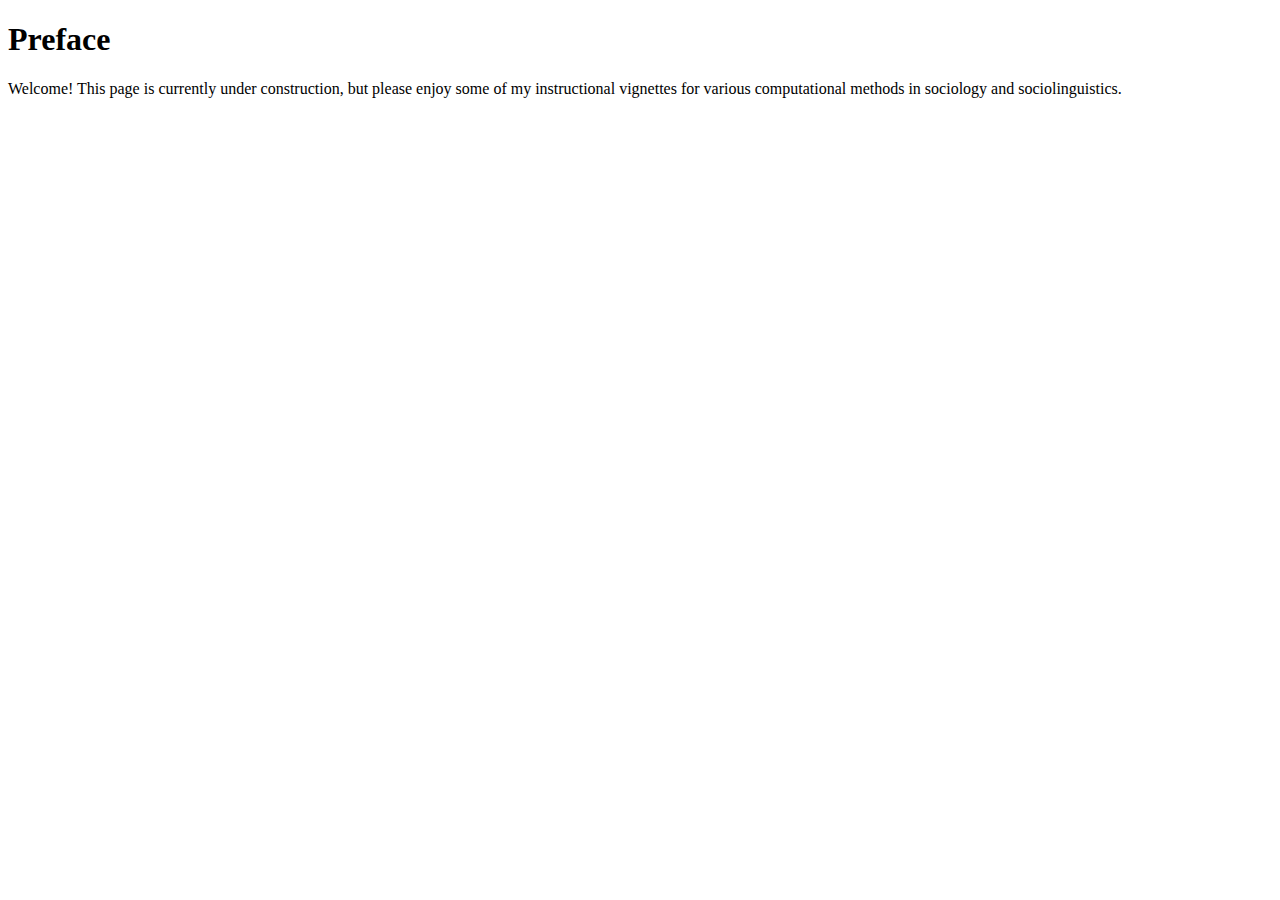
<file: index.html>
<!DOCTYPE html>
<html xmlns="http://www.w3.org/1999/xhtml" lang="en" xml:lang="en">

<head>

<meta charset="utf-8" />
<meta name="generator" content="quarto-1.6.42" />

<meta name="viewport" content="width=device-width, initial-scale=1.0, user-scalable=yes" />


<title>index</title>
<style>
code{white-space: pre-wrap;}
span.smallcaps{font-variant: small-caps;}
div.columns{display: flex; gap: min(4vw, 1.5em);}
div.column{flex: auto; overflow-x: auto;}
div.hanging-indent{margin-left: 1.5em; text-indent: -1.5em;}
ul.task-list{list-style: none;}
ul.task-list li input[type="checkbox"] {
  width: 0.8em;
  margin: 0 0.8em 0.2em -1em; /* quarto-specific, see https://github.com/quarto-dev/quarto-cli/issues/4556 */ 
  vertical-align: middle;
}
</style>

<!-- htmldependencies:E3FAD763 -->


</head>

<body>

<div id="quarto-content" class="page-columns page-rows-contents page-layout-article">
<div id="quarto-margin-sidebar" class="sidebar margin-sidebar">
</div>
<main class="content" id="quarto-document-content">




<section id="preface" class="level1 unnumbered">
<h1 class="unnumbered">Preface</h1>
<p>Welcome! This page is currently under construction, but please enjoy some of my instructional vignettes for various computational methods in sociology and sociolinguistics.</p>
</section>

</main>
<!-- /main column -->
<script id = "quarto-html-after-body" type="application/javascript">
window.document.addEventListener("DOMContentLoaded", function (event) {
  const toggleBodyColorMode = (bsSheetEl) => {
    const mode = bsSheetEl.getAttribute("data-mode");
    const bodyEl = window.document.querySelector("body");
    if (mode === "dark") {
      bodyEl.classList.add("quarto-dark");
      bodyEl.classList.remove("quarto-light");
    } else {
      bodyEl.classList.add("quarto-light");
      bodyEl.classList.remove("quarto-dark");
    }
  }
  const toggleBodyColorPrimary = () => {
    const bsSheetEl = window.document.querySelector("link#quarto-bootstrap");
    if (bsSheetEl) {
      toggleBodyColorMode(bsSheetEl);
    }
  }
  toggleBodyColorPrimary();  
  const icon = "";
  const anchorJS = new window.AnchorJS();
  anchorJS.options = {
    placement: 'right',
    icon: icon
  };
  anchorJS.add('.anchored');
  const isCodeAnnotation = (el) => {
    for (const clz of el.classList) {
      if (clz.startsWith('code-annotation-')) {                     
        return true;
      }
    }
    return false;
  }
  const onCopySuccess = function(e) {
    // button target
    const button = e.trigger;
    // don't keep focus
    button.blur();
    // flash "checked"
    button.classList.add('code-copy-button-checked');
    var currentTitle = button.getAttribute("title");
    button.setAttribute("title", "Copied!");
    let tooltip;
    if (window.bootstrap) {
      button.setAttribute("data-bs-toggle", "tooltip");
      button.setAttribute("data-bs-placement", "left");
      button.setAttribute("data-bs-title", "Copied!");
      tooltip = new bootstrap.Tooltip(button, 
        { trigger: "manual", 
          customClass: "code-copy-button-tooltip",
          offset: [0, -8]});
      tooltip.show();    
    }
    setTimeout(function() {
      if (tooltip) {
        tooltip.hide();
        button.removeAttribute("data-bs-title");
        button.removeAttribute("data-bs-toggle");
        button.removeAttribute("data-bs-placement");
      }
      button.setAttribute("title", currentTitle);
      button.classList.remove('code-copy-button-checked');
    }, 1000);
    // clear code selection
    e.clearSelection();
  }
  const getTextToCopy = function(trigger) {
      const codeEl = trigger.previousElementSibling.cloneNode(true);
      for (const childEl of codeEl.children) {
        if (isCodeAnnotation(childEl)) {
          childEl.remove();
        }
      }
      return codeEl.innerText;
  }
  const clipboard = new window.ClipboardJS('.code-copy-button:not([data-in-quarto-modal])', {
    text: getTextToCopy
  });
  clipboard.on('success', onCopySuccess);
  if (window.document.getElementById('quarto-embedded-source-code-modal')) {
    const clipboardModal = new window.ClipboardJS('.code-copy-button[data-in-quarto-modal]', {
      text: getTextToCopy,
      container: window.document.getElementById('quarto-embedded-source-code-modal')
    });
    clipboardModal.on('success', onCopySuccess);
  }
    var localhostRegex = new RegExp(/^(?:http|https):\/\/localhost\:?[0-9]*\//);
    var mailtoRegex = new RegExp(/^mailto:/);
      var filterRegex = new RegExp('/' + window.location.host + '/');
    var isInternal = (href) => {
        return filterRegex.test(href) || localhostRegex.test(href) || mailtoRegex.test(href);
    }
    // Inspect non-navigation links and adorn them if external
 	var links = window.document.querySelectorAll('a[href]:not(.nav-link):not(.navbar-brand):not(.toc-action):not(.sidebar-link):not(.sidebar-item-toggle):not(.pagination-link):not(.no-external):not([aria-hidden]):not(.dropdown-item):not(.quarto-navigation-tool):not(.about-link)');
    for (var i=0; i<links.length; i++) {
      const link = links[i];
      if (!isInternal(link.href)) {
        // undo the damage that might have been done by quarto-nav.js in the case of
        // links that we want to consider external
        if (link.dataset.originalHref !== undefined) {
          link.href = link.dataset.originalHref;
        }
      }
    }
  function tippyHover(el, contentFn, onTriggerFn, onUntriggerFn) {
    const config = {
      allowHTML: true,
      maxWidth: 500,
      delay: 100,
      arrow: false,
      appendTo: function(el) {
          return el.parentElement;
      },
      interactive: true,
      interactiveBorder: 10,
      theme: 'quarto',
      placement: 'bottom-start',
    };
    if (contentFn) {
      config.content = contentFn;
    }
    if (onTriggerFn) {
      config.onTrigger = onTriggerFn;
    }
    if (onUntriggerFn) {
      config.onUntrigger = onUntriggerFn;
    }
    window.tippy(el, config); 
  }
  const noterefs = window.document.querySelectorAll('a[role="doc-noteref"]');
  for (var i=0; i<noterefs.length; i++) {
    const ref = noterefs[i];
    tippyHover(ref, function() {
      // use id or data attribute instead here
      let href = ref.getAttribute('data-footnote-href') || ref.getAttribute('href');
      try { href = new URL(href).hash; } catch {}
      const id = href.replace(/^#\/?/, "");
      const note = window.document.getElementById(id);
      if (note) {
        return note.innerHTML;
      } else {
        return "";
      }
    });
  }
  const xrefs = window.document.querySelectorAll('a.quarto-xref');
  const processXRef = (id, note) => {
    // Strip column container classes
    const stripColumnClz = (el) => {
      el.classList.remove("page-full", "page-columns");
      if (el.children) {
        for (const child of el.children) {
          stripColumnClz(child);
        }
      }
    }
    stripColumnClz(note)
    if (id === null || id.startsWith('sec-')) {
      // Special case sections, only their first couple elements
      const container = document.createElement("div");
      if (note.children && note.children.length > 2) {
        container.appendChild(note.children[0].cloneNode(true));
        for (let i = 1; i < note.children.length; i++) {
          const child = note.children[i];
          if (child.tagName === "P" && child.innerText === "") {
            continue;
          } else {
            container.appendChild(child.cloneNode(true));
            break;
          }
        }
        if (window.Quarto?.typesetMath) {
          window.Quarto.typesetMath(container);
        }
        return container.innerHTML
      } else {
        if (window.Quarto?.typesetMath) {
          window.Quarto.typesetMath(note);
        }
        return note.innerHTML;
      }
    } else {
      // Remove any anchor links if they are present
      const anchorLink = note.querySelector('a.anchorjs-link');
      if (anchorLink) {
        anchorLink.remove();
      }
      if (window.Quarto?.typesetMath) {
        window.Quarto.typesetMath(note);
      }
      if (note.classList.contains("callout")) {
        return note.outerHTML;
      } else {
        return note.innerHTML;
      }
    }
  }
  for (var i=0; i<xrefs.length; i++) {
    const xref = xrefs[i];
    tippyHover(xref, undefined, function(instance) {
      instance.disable();
      let url = xref.getAttribute('href');
      let hash = undefined; 
      if (url.startsWith('#')) {
        hash = url;
      } else {
        try { hash = new URL(url).hash; } catch {}
      }
      if (hash) {
        const id = hash.replace(/^#\/?/, "");
        const note = window.document.getElementById(id);
        if (note !== null) {
          try {
            const html = processXRef(id, note.cloneNode(true));
            instance.setContent(html);
          } finally {
            instance.enable();
            instance.show();
          }
        } else {
          // See if we can fetch this
          fetch(url.split('#')[0])
          .then(res => res.text())
          .then(html => {
            const parser = new DOMParser();
            const htmlDoc = parser.parseFromString(html, "text/html");
            const note = htmlDoc.getElementById(id);
            if (note !== null) {
              const html = processXRef(id, note);
              instance.setContent(html);
            } 
          }).finally(() => {
            instance.enable();
            instance.show();
          });
        }
      } else {
        // See if we can fetch a full url (with no hash to target)
        // This is a special case and we should probably do some content thinning / targeting
        fetch(url)
        .then(res => res.text())
        .then(html => {
          const parser = new DOMParser();
          const htmlDoc = parser.parseFromString(html, "text/html");
          const note = htmlDoc.querySelector('main.content');
          if (note !== null) {
            // This should only happen for chapter cross references
            // (since there is no id in the URL)
            // remove the first header
            if (note.children.length > 0 && note.children[0].tagName === "HEADER") {
              note.children[0].remove();
            }
            const html = processXRef(null, note);
            instance.setContent(html);
          } 
        }).finally(() => {
          instance.enable();
          instance.show();
        });
      }
    }, function(instance) {
    });
  }
      let selectedAnnoteEl;
      const selectorForAnnotation = ( cell, annotation) => {
        let cellAttr = 'data-code-cell="' + cell + '"';
        let lineAttr = 'data-code-annotation="' +  annotation + '"';
        const selector = 'span[' + cellAttr + '][' + lineAttr + ']';
        return selector;
      }
      const selectCodeLines = (annoteEl) => {
        const doc = window.document;
        const targetCell = annoteEl.getAttribute("data-target-cell");
        const targetAnnotation = annoteEl.getAttribute("data-target-annotation");
        const annoteSpan = window.document.querySelector(selectorForAnnotation(targetCell, targetAnnotation));
        const lines = annoteSpan.getAttribute("data-code-lines").split(",");
        const lineIds = lines.map((line) => {
          return targetCell + "-" + line;
        })
        let top = null;
        let height = null;
        let parent = null;
        if (lineIds.length > 0) {
            //compute the position of the single el (top and bottom and make a div)
            const el = window.document.getElementById(lineIds[0]);
            top = el.offsetTop;
            height = el.offsetHeight;
            parent = el.parentElement.parentElement;
          if (lineIds.length > 1) {
            const lastEl = window.document.getElementById(lineIds[lineIds.length - 1]);
            const bottom = lastEl.offsetTop + lastEl.offsetHeight;
            height = bottom - top;
          }
          if (top !== null && height !== null && parent !== null) {
            // cook up a div (if necessary) and position it 
            let div = window.document.getElementById("code-annotation-line-highlight");
            if (div === null) {
              div = window.document.createElement("div");
              div.setAttribute("id", "code-annotation-line-highlight");
              div.style.position = 'absolute';
              parent.appendChild(div);
            }
            div.style.top = top - 2 + "px";
            div.style.height = height + 4 + "px";
            div.style.left = 0;
            let gutterDiv = window.document.getElementById("code-annotation-line-highlight-gutter");
            if (gutterDiv === null) {
              gutterDiv = window.document.createElement("div");
              gutterDiv.setAttribute("id", "code-annotation-line-highlight-gutter");
              gutterDiv.style.position = 'absolute';
              const codeCell = window.document.getElementById(targetCell);
              const gutter = codeCell.querySelector('.code-annotation-gutter');
              gutter.appendChild(gutterDiv);
            }
            gutterDiv.style.top = top - 2 + "px";
            gutterDiv.style.height = height + 4 + "px";
          }
          selectedAnnoteEl = annoteEl;
        }
      };
      const unselectCodeLines = () => {
        const elementsIds = ["code-annotation-line-highlight", "code-annotation-line-highlight-gutter"];
        elementsIds.forEach((elId) => {
          const div = window.document.getElementById(elId);
          if (div) {
            div.remove();
          }
        });
        selectedAnnoteEl = undefined;
      };
        // Handle positioning of the toggle
    window.addEventListener(
      "resize",
      throttle(() => {
        elRect = undefined;
        if (selectedAnnoteEl) {
          selectCodeLines(selectedAnnoteEl);
        }
      }, 10)
    );
    function throttle(fn, ms) {
    let throttle = false;
    let timer;
      return (...args) => {
        if(!throttle) { // first call gets through
            fn.apply(this, args);
            throttle = true;
        } else { // all the others get throttled
            if(timer) clearTimeout(timer); // cancel #2
            timer = setTimeout(() => {
              fn.apply(this, args);
              timer = throttle = false;
            }, ms);
        }
      };
    }
      // Attach click handler to the DT
      const annoteDls = window.document.querySelectorAll('dt[data-target-cell]');
      for (const annoteDlNode of annoteDls) {
        annoteDlNode.addEventListener('click', (event) => {
          const clickedEl = event.target;
          if (clickedEl !== selectedAnnoteEl) {
            unselectCodeLines();
            const activeEl = window.document.querySelector('dt[data-target-cell].code-annotation-active');
            if (activeEl) {
              activeEl.classList.remove('code-annotation-active');
            }
            selectCodeLines(clickedEl);
            clickedEl.classList.add('code-annotation-active');
          } else {
            // Unselect the line
            unselectCodeLines();
            clickedEl.classList.remove('code-annotation-active');
          }
        });
      }
  const findCites = (el) => {
    const parentEl = el.parentElement;
    if (parentEl) {
      const cites = parentEl.dataset.cites;
      if (cites) {
        return {
          el,
          cites: cites.split(' ')
        };
      } else {
        return findCites(el.parentElement)
      }
    } else {
      return undefined;
    }
  };
  var bibliorefs = window.document.querySelectorAll('a[role="doc-biblioref"]');
  for (var i=0; i<bibliorefs.length; i++) {
    const ref = bibliorefs[i];
    const citeInfo = findCites(ref);
    if (citeInfo) {
      tippyHover(citeInfo.el, function() {
        var popup = window.document.createElement('div');
        citeInfo.cites.forEach(function(cite) {
          var citeDiv = window.document.createElement('div');
          citeDiv.classList.add('hanging-indent');
          citeDiv.classList.add('csl-entry');
          var biblioDiv = window.document.getElementById('ref-' + cite);
          if (biblioDiv) {
            citeDiv.innerHTML = biblioDiv.innerHTML;
          }
          popup.appendChild(citeDiv);
        });
        return popup.innerHTML;
      });
    }
  }
});
</script>
</div> <!-- /content -->

</body>

</html>
</file>
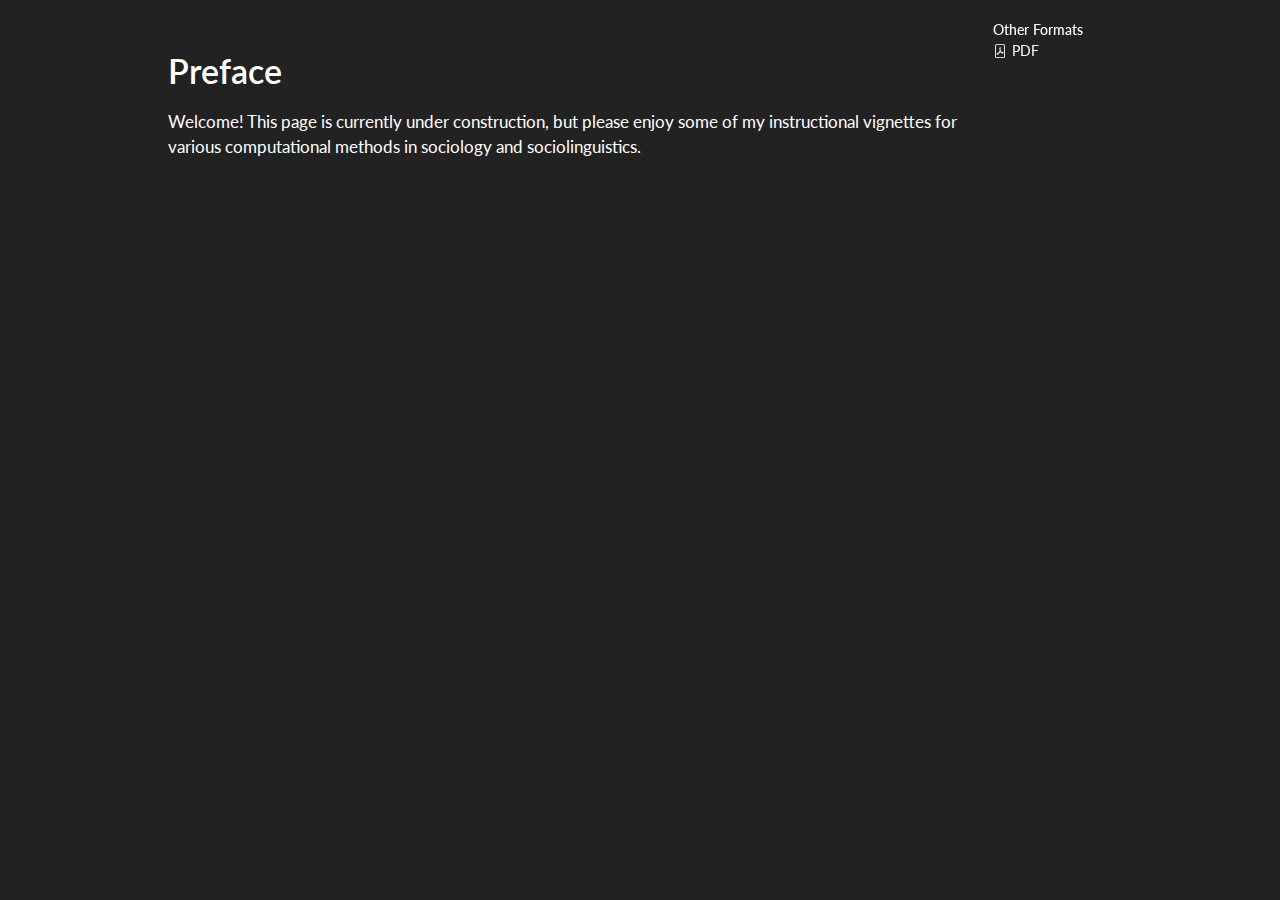
<file: docs/index.html>
<!DOCTYPE html>
<html xmlns="http://www.w3.org/1999/xhtml" lang="en" xml:lang="en"><head>

<meta charset="utf-8">
<meta name="generator" content="quarto-1.6.42">

<meta name="viewport" content="width=device-width, initial-scale=1.0, user-scalable=yes">


<title>index</title>
<style>
code{white-space: pre-wrap;}
span.smallcaps{font-variant: small-caps;}
div.columns{display: flex; gap: min(4vw, 1.5em);}
div.column{flex: auto; overflow-x: auto;}
div.hanging-indent{margin-left: 1.5em; text-indent: -1.5em;}
ul.task-list{list-style: none;}
ul.task-list li input[type="checkbox"] {
  width: 0.8em;
  margin: 0 0.8em 0.2em -1em; /* quarto-specific, see https://github.com/quarto-dev/quarto-cli/issues/4556 */ 
  vertical-align: middle;
}
</style>


<script src="index_files/libs/clipboard/clipboard.min.js"></script>
<script src="index_files/libs/quarto-html/quarto.js"></script>
<script src="index_files/libs/quarto-html/popper.min.js"></script>
<script src="index_files/libs/quarto-html/tippy.umd.min.js"></script>
<script src="index_files/libs/quarto-html/anchor.min.js"></script>
<link href="index_files/libs/quarto-html/tippy.css" rel="stylesheet">
<link href="index_files/libs/quarto-html/quarto-syntax-highlighting-dark-b53751a350365c71b6c909e95f209ed1.css" rel="stylesheet" id="quarto-text-highlighting-styles">
<script src="index_files/libs/bootstrap/bootstrap.min.js"></script>
<link href="index_files/libs/bootstrap/bootstrap-icons.css" rel="stylesheet">
<link href="index_files/libs/bootstrap/bootstrap-ff6316f98028e4b07fe1d9a332b01188.min.css" rel="stylesheet" append-hash="true" id="quarto-bootstrap" data-mode="dark">


</head>

<body>

<div id="quarto-content" class="page-columns page-rows-contents page-layout-article">
<div id="quarto-margin-sidebar" class="sidebar margin-sidebar">
<div class="quarto-alternate-formats"><h2>Other Formats</h2><ul><li><a href="index.pdf"><i class="bi bi-file-pdf"></i>PDF</a></li></ul></div></div>
<main class="content" id="quarto-document-content">




<section id="preface" class="level1 unnumbered">
<h1 class="unnumbered">Preface</h1>
<p>Welcome! This page is currently under construction, but please enjoy some of my instructional vignettes for various computational methods in sociology and sociolinguistics.</p>
</section>

</main>
<!-- /main column -->
<script id="quarto-html-after-body" type="application/javascript">
window.document.addEventListener("DOMContentLoaded", function (event) {
  const toggleBodyColorMode = (bsSheetEl) => {
    const mode = bsSheetEl.getAttribute("data-mode");
    const bodyEl = window.document.querySelector("body");
    if (mode === "dark") {
      bodyEl.classList.add("quarto-dark");
      bodyEl.classList.remove("quarto-light");
    } else {
      bodyEl.classList.add("quarto-light");
      bodyEl.classList.remove("quarto-dark");
    }
  }
  const toggleBodyColorPrimary = () => {
    const bsSheetEl = window.document.querySelector("link#quarto-bootstrap");
    if (bsSheetEl) {
      toggleBodyColorMode(bsSheetEl);
    }
  }
  toggleBodyColorPrimary();  
  const icon = "";
  const anchorJS = new window.AnchorJS();
  anchorJS.options = {
    placement: 'right',
    icon: icon
  };
  anchorJS.add('.anchored');
  const isCodeAnnotation = (el) => {
    for (const clz of el.classList) {
      if (clz.startsWith('code-annotation-')) {                     
        return true;
      }
    }
    return false;
  }
  const onCopySuccess = function(e) {
    // button target
    const button = e.trigger;
    // don't keep focus
    button.blur();
    // flash "checked"
    button.classList.add('code-copy-button-checked');
    var currentTitle = button.getAttribute("title");
    button.setAttribute("title", "Copied!");
    let tooltip;
    if (window.bootstrap) {
      button.setAttribute("data-bs-toggle", "tooltip");
      button.setAttribute("data-bs-placement", "left");
      button.setAttribute("data-bs-title", "Copied!");
      tooltip = new bootstrap.Tooltip(button, 
        { trigger: "manual", 
          customClass: "code-copy-button-tooltip",
          offset: [0, -8]});
      tooltip.show();    
    }
    setTimeout(function() {
      if (tooltip) {
        tooltip.hide();
        button.removeAttribute("data-bs-title");
        button.removeAttribute("data-bs-toggle");
        button.removeAttribute("data-bs-placement");
      }
      button.setAttribute("title", currentTitle);
      button.classList.remove('code-copy-button-checked');
    }, 1000);
    // clear code selection
    e.clearSelection();
  }
  const getTextToCopy = function(trigger) {
      const codeEl = trigger.previousElementSibling.cloneNode(true);
      for (const childEl of codeEl.children) {
        if (isCodeAnnotation(childEl)) {
          childEl.remove();
        }
      }
      return codeEl.innerText;
  }
  const clipboard = new window.ClipboardJS('.code-copy-button:not([data-in-quarto-modal])', {
    text: getTextToCopy
  });
  clipboard.on('success', onCopySuccess);
  if (window.document.getElementById('quarto-embedded-source-code-modal')) {
    const clipboardModal = new window.ClipboardJS('.code-copy-button[data-in-quarto-modal]', {
      text: getTextToCopy,
      container: window.document.getElementById('quarto-embedded-source-code-modal')
    });
    clipboardModal.on('success', onCopySuccess);
  }
    var localhostRegex = new RegExp(/^(?:http|https):\/\/localhost\:?[0-9]*\//);
    var mailtoRegex = new RegExp(/^mailto:/);
      var filterRegex = new RegExp('/' + window.location.host + '/');
    var isInternal = (href) => {
        return filterRegex.test(href) || localhostRegex.test(href) || mailtoRegex.test(href);
    }
    // Inspect non-navigation links and adorn them if external
 	var links = window.document.querySelectorAll('a[href]:not(.nav-link):not(.navbar-brand):not(.toc-action):not(.sidebar-link):not(.sidebar-item-toggle):not(.pagination-link):not(.no-external):not([aria-hidden]):not(.dropdown-item):not(.quarto-navigation-tool):not(.about-link)');
    for (var i=0; i<links.length; i++) {
      const link = links[i];
      if (!isInternal(link.href)) {
        // undo the damage that might have been done by quarto-nav.js in the case of
        // links that we want to consider external
        if (link.dataset.originalHref !== undefined) {
          link.href = link.dataset.originalHref;
        }
      }
    }
  function tippyHover(el, contentFn, onTriggerFn, onUntriggerFn) {
    const config = {
      allowHTML: true,
      maxWidth: 500,
      delay: 100,
      arrow: false,
      appendTo: function(el) {
          return el.parentElement;
      },
      interactive: true,
      interactiveBorder: 10,
      theme: 'quarto',
      placement: 'bottom-start',
    };
    if (contentFn) {
      config.content = contentFn;
    }
    if (onTriggerFn) {
      config.onTrigger = onTriggerFn;
    }
    if (onUntriggerFn) {
      config.onUntrigger = onUntriggerFn;
    }
    window.tippy(el, config); 
  }
  const noterefs = window.document.querySelectorAll('a[role="doc-noteref"]');
  for (var i=0; i<noterefs.length; i++) {
    const ref = noterefs[i];
    tippyHover(ref, function() {
      // use id or data attribute instead here
      let href = ref.getAttribute('data-footnote-href') || ref.getAttribute('href');
      try { href = new URL(href).hash; } catch {}
      const id = href.replace(/^#\/?/, "");
      const note = window.document.getElementById(id);
      if (note) {
        return note.innerHTML;
      } else {
        return "";
      }
    });
  }
  const xrefs = window.document.querySelectorAll('a.quarto-xref');
  const processXRef = (id, note) => {
    // Strip column container classes
    const stripColumnClz = (el) => {
      el.classList.remove("page-full", "page-columns");
      if (el.children) {
        for (const child of el.children) {
          stripColumnClz(child);
        }
      }
    }
    stripColumnClz(note)
    if (id === null || id.startsWith('sec-')) {
      // Special case sections, only their first couple elements
      const container = document.createElement("div");
      if (note.children && note.children.length > 2) {
        container.appendChild(note.children[0].cloneNode(true));
        for (let i = 1; i < note.children.length; i++) {
          const child = note.children[i];
          if (child.tagName === "P" && child.innerText === "") {
            continue;
          } else {
            container.appendChild(child.cloneNode(true));
            break;
          }
        }
        if (window.Quarto?.typesetMath) {
          window.Quarto.typesetMath(container);
        }
        return container.innerHTML
      } else {
        if (window.Quarto?.typesetMath) {
          window.Quarto.typesetMath(note);
        }
        return note.innerHTML;
      }
    } else {
      // Remove any anchor links if they are present
      const anchorLink = note.querySelector('a.anchorjs-link');
      if (anchorLink) {
        anchorLink.remove();
      }
      if (window.Quarto?.typesetMath) {
        window.Quarto.typesetMath(note);
      }
      if (note.classList.contains("callout")) {
        return note.outerHTML;
      } else {
        return note.innerHTML;
      }
    }
  }
  for (var i=0; i<xrefs.length; i++) {
    const xref = xrefs[i];
    tippyHover(xref, undefined, function(instance) {
      instance.disable();
      let url = xref.getAttribute('href');
      let hash = undefined; 
      if (url.startsWith('#')) {
        hash = url;
      } else {
        try { hash = new URL(url).hash; } catch {}
      }
      if (hash) {
        const id = hash.replace(/^#\/?/, "");
        const note = window.document.getElementById(id);
        if (note !== null) {
          try {
            const html = processXRef(id, note.cloneNode(true));
            instance.setContent(html);
          } finally {
            instance.enable();
            instance.show();
          }
        } else {
          // See if we can fetch this
          fetch(url.split('#')[0])
          .then(res => res.text())
          .then(html => {
            const parser = new DOMParser();
            const htmlDoc = parser.parseFromString(html, "text/html");
            const note = htmlDoc.getElementById(id);
            if (note !== null) {
              const html = processXRef(id, note);
              instance.setContent(html);
            } 
          }).finally(() => {
            instance.enable();
            instance.show();
          });
        }
      } else {
        // See if we can fetch a full url (with no hash to target)
        // This is a special case and we should probably do some content thinning / targeting
        fetch(url)
        .then(res => res.text())
        .then(html => {
          const parser = new DOMParser();
          const htmlDoc = parser.parseFromString(html, "text/html");
          const note = htmlDoc.querySelector('main.content');
          if (note !== null) {
            // This should only happen for chapter cross references
            // (since there is no id in the URL)
            // remove the first header
            if (note.children.length > 0 && note.children[0].tagName === "HEADER") {
              note.children[0].remove();
            }
            const html = processXRef(null, note);
            instance.setContent(html);
          } 
        }).finally(() => {
          instance.enable();
          instance.show();
        });
      }
    }, function(instance) {
    });
  }
      let selectedAnnoteEl;
      const selectorForAnnotation = ( cell, annotation) => {
        let cellAttr = 'data-code-cell="' + cell + '"';
        let lineAttr = 'data-code-annotation="' +  annotation + '"';
        const selector = 'span[' + cellAttr + '][' + lineAttr + ']';
        return selector;
      }
      const selectCodeLines = (annoteEl) => {
        const doc = window.document;
        const targetCell = annoteEl.getAttribute("data-target-cell");
        const targetAnnotation = annoteEl.getAttribute("data-target-annotation");
        const annoteSpan = window.document.querySelector(selectorForAnnotation(targetCell, targetAnnotation));
        const lines = annoteSpan.getAttribute("data-code-lines").split(",");
        const lineIds = lines.map((line) => {
          return targetCell + "-" + line;
        })
        let top = null;
        let height = null;
        let parent = null;
        if (lineIds.length > 0) {
            //compute the position of the single el (top and bottom and make a div)
            const el = window.document.getElementById(lineIds[0]);
            top = el.offsetTop;
            height = el.offsetHeight;
            parent = el.parentElement.parentElement;
          if (lineIds.length > 1) {
            const lastEl = window.document.getElementById(lineIds[lineIds.length - 1]);
            const bottom = lastEl.offsetTop + lastEl.offsetHeight;
            height = bottom - top;
          }
          if (top !== null && height !== null && parent !== null) {
            // cook up a div (if necessary) and position it 
            let div = window.document.getElementById("code-annotation-line-highlight");
            if (div === null) {
              div = window.document.createElement("div");
              div.setAttribute("id", "code-annotation-line-highlight");
              div.style.position = 'absolute';
              parent.appendChild(div);
            }
            div.style.top = top - 2 + "px";
            div.style.height = height + 4 + "px";
            div.style.left = 0;
            let gutterDiv = window.document.getElementById("code-annotation-line-highlight-gutter");
            if (gutterDiv === null) {
              gutterDiv = window.document.createElement("div");
              gutterDiv.setAttribute("id", "code-annotation-line-highlight-gutter");
              gutterDiv.style.position = 'absolute';
              const codeCell = window.document.getElementById(targetCell);
              const gutter = codeCell.querySelector('.code-annotation-gutter');
              gutter.appendChild(gutterDiv);
            }
            gutterDiv.style.top = top - 2 + "px";
            gutterDiv.style.height = height + 4 + "px";
          }
          selectedAnnoteEl = annoteEl;
        }
      };
      const unselectCodeLines = () => {
        const elementsIds = ["code-annotation-line-highlight", "code-annotation-line-highlight-gutter"];
        elementsIds.forEach((elId) => {
          const div = window.document.getElementById(elId);
          if (div) {
            div.remove();
          }
        });
        selectedAnnoteEl = undefined;
      };
        // Handle positioning of the toggle
    window.addEventListener(
      "resize",
      throttle(() => {
        elRect = undefined;
        if (selectedAnnoteEl) {
          selectCodeLines(selectedAnnoteEl);
        }
      }, 10)
    );
    function throttle(fn, ms) {
    let throttle = false;
    let timer;
      return (...args) => {
        if(!throttle) { // first call gets through
            fn.apply(this, args);
            throttle = true;
        } else { // all the others get throttled
            if(timer) clearTimeout(timer); // cancel #2
            timer = setTimeout(() => {
              fn.apply(this, args);
              timer = throttle = false;
            }, ms);
        }
      };
    }
      // Attach click handler to the DT
      const annoteDls = window.document.querySelectorAll('dt[data-target-cell]');
      for (const annoteDlNode of annoteDls) {
        annoteDlNode.addEventListener('click', (event) => {
          const clickedEl = event.target;
          if (clickedEl !== selectedAnnoteEl) {
            unselectCodeLines();
            const activeEl = window.document.querySelector('dt[data-target-cell].code-annotation-active');
            if (activeEl) {
              activeEl.classList.remove('code-annotation-active');
            }
            selectCodeLines(clickedEl);
            clickedEl.classList.add('code-annotation-active');
          } else {
            // Unselect the line
            unselectCodeLines();
            clickedEl.classList.remove('code-annotation-active');
          }
        });
      }
  const findCites = (el) => {
    const parentEl = el.parentElement;
    if (parentEl) {
      const cites = parentEl.dataset.cites;
      if (cites) {
        return {
          el,
          cites: cites.split(' ')
        };
      } else {
        return findCites(el.parentElement)
      }
    } else {
      return undefined;
    }
  };
  var bibliorefs = window.document.querySelectorAll('a[role="doc-biblioref"]');
  for (var i=0; i<bibliorefs.length; i++) {
    const ref = bibliorefs[i];
    const citeInfo = findCites(ref);
    if (citeInfo) {
      tippyHover(citeInfo.el, function() {
        var popup = window.document.createElement('div');
        citeInfo.cites.forEach(function(cite) {
          var citeDiv = window.document.createElement('div');
          citeDiv.classList.add('hanging-indent');
          citeDiv.classList.add('csl-entry');
          var biblioDiv = window.document.getElementById('ref-' + cite);
          if (biblioDiv) {
            citeDiv.innerHTML = biblioDiv.innerHTML;
          }
          popup.appendChild(citeDiv);
        });
        return popup.innerHTML;
      });
    }
  }
});
</script>
</div> <!-- /content -->




</body></html>
</file>
<file: docs/index_files/libs/quarto-html/tippy.css>
.tippy-box[data-animation=fade][data-state=hidden]{opacity:0}[data-tippy-root]{max-width:calc(100vw - 10px)}.tippy-box{position:relative;background-color:#333;color:#fff;border-radius:4px;font-size:14px;line-height:1.4;white-space:normal;outline:0;transition-property:transform,visibility,opacity}.tippy-box[data-placement^=top]>.tippy-arrow{bottom:0}.tippy-box[data-placement^=top]>.tippy-arrow:before{bottom:-7px;left:0;border-width:8px 8px 0;border-top-color:initial;transform-origin:center top}.tippy-box[data-placement^=bottom]>.tippy-arrow{top:0}.tippy-box[data-placement^=bottom]>.tippy-arrow:before{top:-7px;left:0;border-width:0 8px 8px;border-bottom-color:initial;transform-origin:center bottom}.tippy-box[data-placement^=left]>.tippy-arrow{right:0}.tippy-box[data-placement^=left]>.tippy-arrow:before{border-width:8px 0 8px 8px;border-left-color:initial;right:-7px;transform-origin:center left}.tippy-box[data-placement^=right]>.tippy-arrow{left:0}.tippy-box[data-placement^=right]>.tippy-arrow:before{left:-7px;border-width:8px 8px 8px 0;border-right-color:initial;transform-origin:center right}.tippy-box[data-inertia][data-state=visible]{transition-timing-function:cubic-bezier(.54,1.5,.38,1.11)}.tippy-arrow{width:16px;height:16px;color:#333}.tippy-arrow:before{content:"";position:absolute;border-color:transparent;border-style:solid}.tippy-content{position:relative;padding:5px 9px;z-index:1}
</file>
<file: docs/index_files/libs/quarto-html/quarto-syntax-highlighting-dark-b53751a350365c71b6c909e95f209ed1.css>
/* quarto syntax highlight colors */
:root {
  --quarto-hl-al-color: #f07178;
  --quarto-hl-an-color: #d4d0ab;
  --quarto-hl-at-color: #00e0e0;
  --quarto-hl-bn-color: #d4d0ab;
  --quarto-hl-bu-color: #abe338;
  --quarto-hl-ch-color: #abe338;
  --quarto-hl-co-color: #f8f8f2;
  --quarto-hl-cv-color: #ffd700;
  --quarto-hl-cn-color: #ffd700;
  --quarto-hl-cf-color: #ffa07a;
  --quarto-hl-dt-color: #ffa07a;
  --quarto-hl-dv-color: #d4d0ab;
  --quarto-hl-do-color: #f8f8f2;
  --quarto-hl-er-color: #f07178;
  --quarto-hl-ex-color: #00e0e0;
  --quarto-hl-fl-color: #d4d0ab;
  --quarto-hl-fu-color: #ffa07a;
  --quarto-hl-im-color: #abe338;
  --quarto-hl-in-color: #d4d0ab;
  --quarto-hl-kw-color: #ffa07a;
  --quarto-hl-op-color: #ffa07a;
  --quarto-hl-ot-color: #00e0e0;
  --quarto-hl-pp-color: #dcc6e0;
  --quarto-hl-re-color: #00e0e0;
  --quarto-hl-sc-color: #abe338;
  --quarto-hl-ss-color: #abe338;
  --quarto-hl-st-color: #abe338;
  --quarto-hl-va-color: #00e0e0;
  --quarto-hl-vs-color: #abe338;
  --quarto-hl-wa-color: #dcc6e0;
}

/* other quarto variables */
:root {
  --quarto-font-monospace: SFMono-Regular, Menlo, Monaco, Consolas, "Liberation Mono", "Courier New", monospace;
}

code span.al {
  background-color: #2a0f15;
  font-weight: bold;
  color: #f07178;
}

code span.an {
  color: #d4d0ab;
}

code span.at {
  color: #00e0e0;
}

code span.bn {
  color: #d4d0ab;
}

code span.bu {
  color: #abe338;
}

code span.ch {
  color: #abe338;
}

code span.co {
  font-style: italic;
  color: #f8f8f2;
}

code span.cv {
  color: #ffd700;
}

code span.cn {
  color: #ffd700;
}

code span.cf {
  font-weight: bold;
  color: #ffa07a;
}

code span.dt {
  color: #ffa07a;
}

code span.dv {
  color: #d4d0ab;
}

code span.do {
  color: #f8f8f2;
}

code span.er {
  color: #f07178;
  text-decoration: underline;
}

code span.ex {
  font-weight: bold;
  color: #00e0e0;
}

code span.fl {
  color: #d4d0ab;
}

code span.fu {
  color: #ffa07a;
}

code span.im {
  color: #abe338;
}

code span.in {
  color: #d4d0ab;
}

code span.kw {
  font-weight: bold;
  color: #ffa07a;
}

pre > code.sourceCode > span {
  color: #f8f8f2;
}

code span {
  color: #f8f8f2;
}

code.sourceCode > span {
  color: #f8f8f2;
}

div.sourceCode,
div.sourceCode pre.sourceCode {
  color: #f8f8f2;
}

code span.op {
  color: #ffa07a;
}

code span.ot {
  color: #00e0e0;
}

code span.pp {
  color: #dcc6e0;
}

code span.re {
  background-color: #f8f8f2;
  color: #00e0e0;
}

code span.sc {
  color: #abe338;
}

code span.ss {
  color: #abe338;
}

code span.st {
  color: #abe338;
}

code span.va {
  color: #00e0e0;
}

code span.vs {
  color: #abe338;
}

code span.wa {
  color: #dcc6e0;
}

.prevent-inlining {
  content: "</";
}

/*# sourceMappingURL=ef095d06243fb944689b9469f3a5590a.css.map */
</file>
